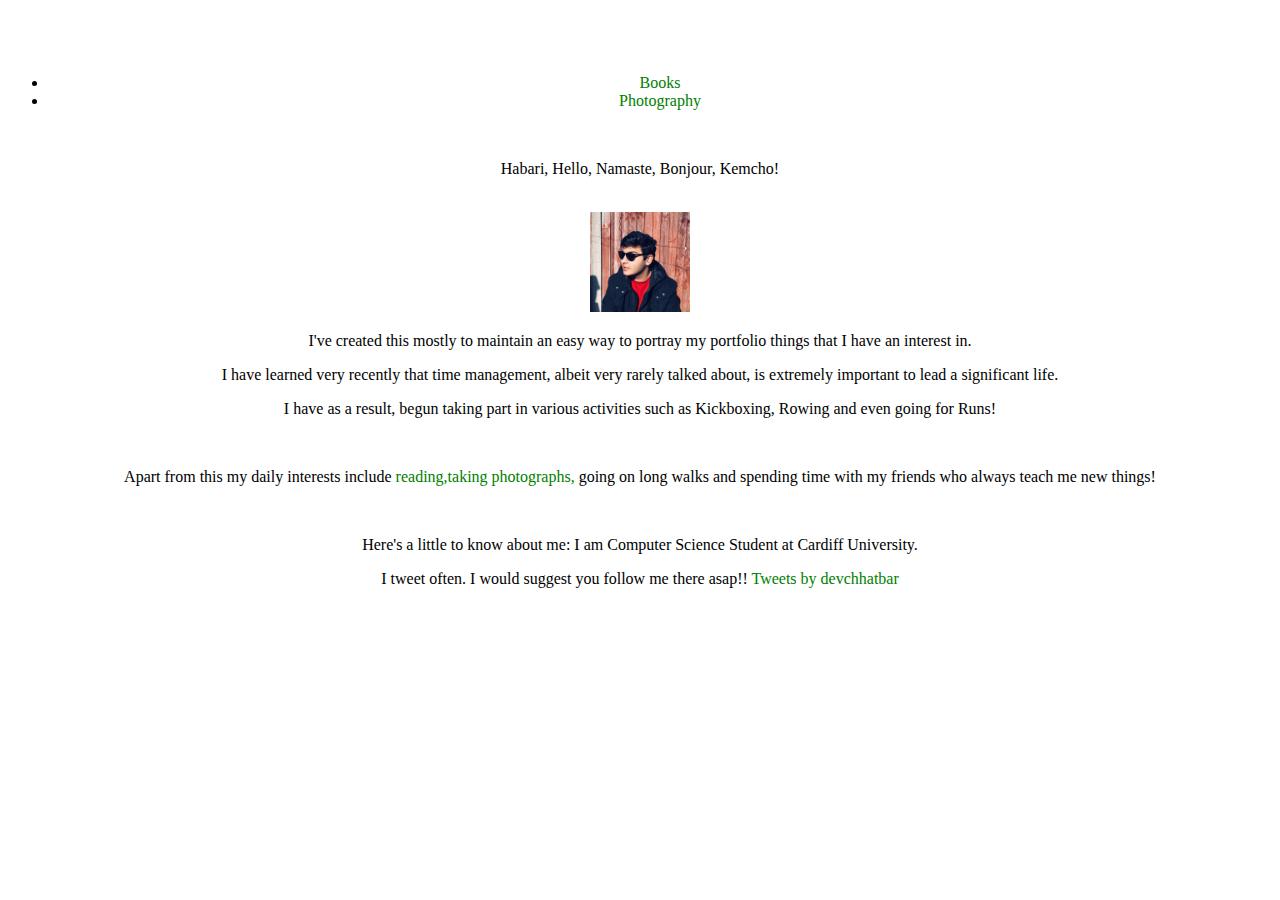
<file: pages/index.html>
<!DOCTYPE html>
<link rel="stylesheet" href="/css/style.css" />
<html>
    <header>
        <div id = "menu">
            <ul>
                <li><a href= "/books.html">Books </a></li>
                <li><a href= "/photography.html"> Photography </a></li>
            </ul>
        </div>
        </header>
    
    <br>
    <body align = "center"> <div id="body">

        <p>Habari, Hello, Namaste, Bonjour, Kemcho!</p>
        <br>
        <img src="/images/pic.jpg" width="100px"height = "100px">

        <p> I've created this mostly to maintain an easy way to portray my portfolio things that I have an interest in. </p>
        <p> I have learned very recently that time management, albeit very rarely talked about, is extremely important to lead a significant life. </p>
        <p> I have as a result, begun taking part in various activities such as Kickboxing, Rowing and even going for Runs!</p>
        <br>


        <p> Apart from this my daily interests include <a href = "/pages/books.html">reading,</a><a href = "/pages/photography.html">taking photographs,</a> going on long walks and spending time with my friends who always teach me new things! </p>

        <br>


        <p>
            Here's a little to know about me:

            I am Computer Science Student at Cardiff University. </p>

        <p>

        <p>I tweet often. I would suggest you follow me there asap!! <a class="twitter-timeline" href="https://twitter.com/devchhatbar?ref_src=twsrc%5Etfw">Tweets by devchhatbar</a> <script async src="https://platform.twitter.com/widgets.js" charset="utf-8"></script></p>
    </body>
</html>
</file>
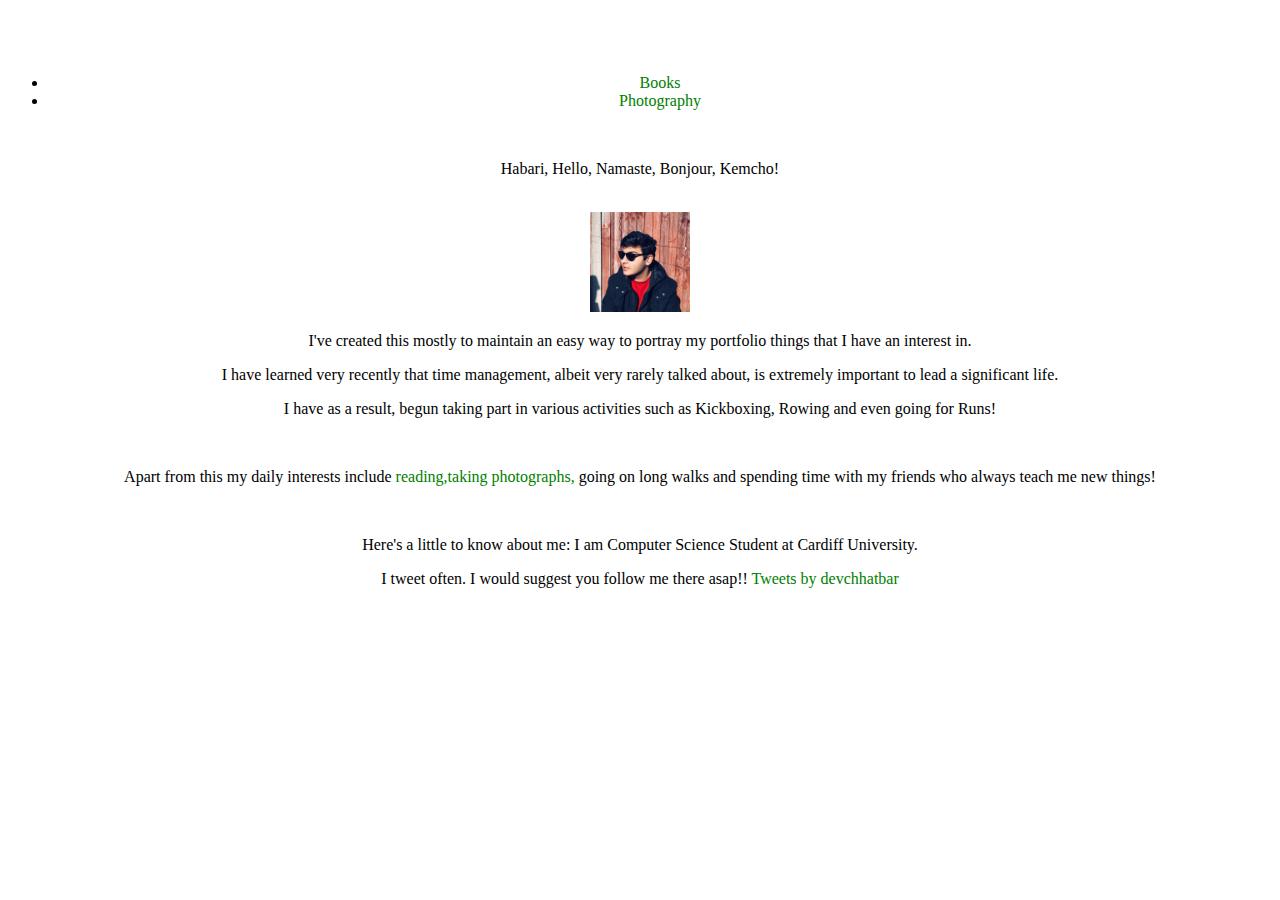
<file: root/index.html>
<!DOCTYPE html>
<link rel="stylesheet" href="/css/style.css" />
<html>
    <header>
        <div id = "menu">
            <ul>
                <li><a href = "books.html">Books </a></li>
                <li><a href = "photography.html"> Photography </a></li>
            </ul>
        </div>
        </header>
    
    <br>
    <body align = "center"> <div id="body">

        <p>Habari, Hello, Namaste, Bonjour, Kemcho!</p>
        <br>
        <img src="/images/pic.jpg" width="100px"height = "100px">

        <p> I've created this mostly to maintain an easy way to portray my portfolio things that I have an interest in. </p>
        <p> I have learned very recently that time management, albeit very rarely talked about, is extremely important to lead a significant life. </p>
        <p> I have as a result, begun taking part in various activities such as Kickboxing, Rowing and even going for Runs!</p>
        <br>


        <p> Apart from this my daily interests include <a href = "books.html">reading,</a><a href = "photography.html">taking photographs,</a> going on long walks and spending time with my friends who always teach me new things! </p>

        <br>


        <p>
            Here's a little to know about me:

            I am Computer Science Student at Cardiff University. </p>

        <p>

        <p>I tweet often. I would suggest you follow me there asap!! <a class="twitter-timeline" href="https://twitter.com/devchhatbar?ref_src=twsrc%5Etfw">Tweets by devchhatbar</a> <script async src="https://platform.twitter.com/widgets.js" charset="utf-8"></script></p>
    </body>
</html>
</file>
<file: css/style.css>
container {
    width: 100%;
    height: 60vh;
    background: black;
    color: #fff;
    display: flex;
    align-items: center;
    justify-content: center;
}

span {
    color: rgb(210, 5, 233);
    font-family: 'Avenir';
}

body {
    background-color: rgba(0, 0, 0, 0);
    padding-top: 50px;
    color: black;
    text-align: center;
    font-family: 'Avenir';
} 

nav {
    display: flex;
    justify-content: space-between; /* Align items to left and right */
    align-items: center; /* Center vertically */
    padding-left: 1cm;
    color: white;
    word-spacing: 20px;
}

.navbar-left {
    display: flex;
    gap: 10px; /* Space between the left navbar items */
}

.navbar-right {
    display: flex;
    justify-content: flex-end; /* Push the resume button to the right */
}

footer {
    position: fixed;
    left: 0;
    bottom: 0;
    width: 100%;
    background-color: black;
    color: greenyellow;
    text-align: center;
    font-family: 'Andale Mono';
    font-size: small;
}

a:link {
    color: green;
    background-color: transparent;
    text-decoration: dotted;
}

.fixed-area {
    position: fixed;
    padding: 10px;
    z-index: 100;
}

.auto-type {
    font-size: 24px;
    line-height: 1.5;
    white-space: nowrap;
    color: orangered
}

/* Updated resume button */
.resume-button {
    display: inline-block;
    background-color: #f2ff00; /* Button color */
    color: #ffffff;
    padding: 10px 20px;
    font-size: 16px;
    text-decoration: none;
    border-radius: 5px;
    transition: background-color 0.3s ease;
}

.resume-button:hover {
    background-color: turquoise; /* Darker shade on hover */
}

.resume-button i {
    margin-right: 8px; /* Spacing between icon and text */
}
</file>
